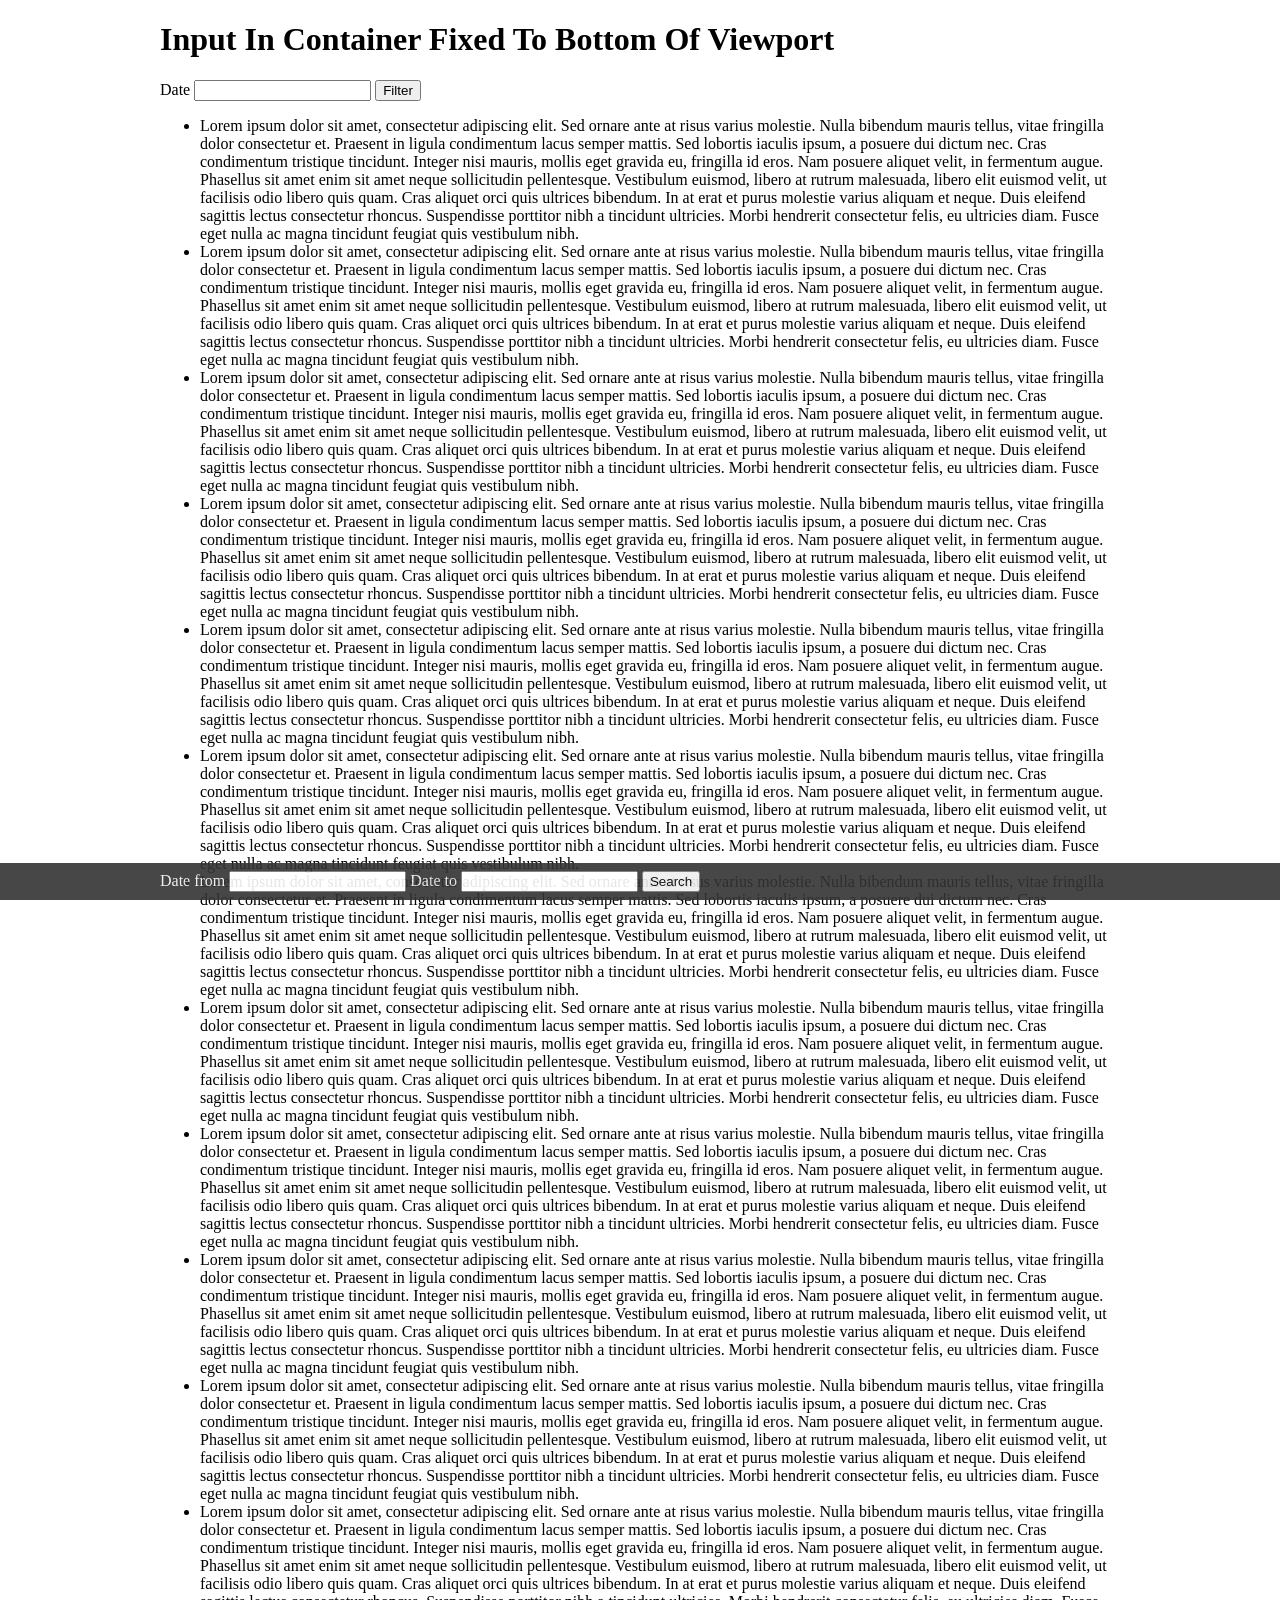
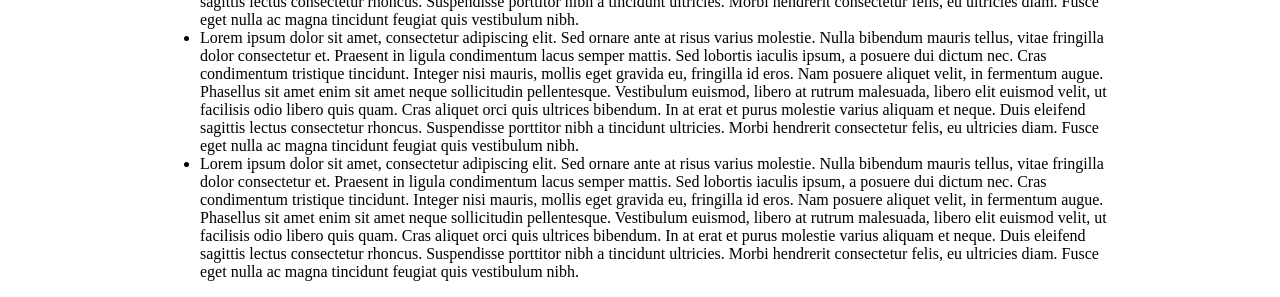
<file: WebApplication1/datetimepicker/tests/input_in_container_fixed_to_bottom_of_viewport.html>
<!DOCTYPE html>
<html>
    <head>
        <title>Input In Container Fixed To Bottom Of Viewport | datetimepicker Tests</title>
        <meta charset="UTF-8">
        <meta name="viewport" content="width=device-width, initial-scale=1.0">

        <link rel="stylesheet" type="text/css" href="../jquery.datetimepicker.css"/>

        <style>
            body {
                margin: 0;
                padding: 0;
            }

            main {
                width: 960px;
                margin: 0 auto;
            }

            #search {
                position: fixed;
                bottom: 0;
                z-index: 3;
                width: 100%;
                color: #f0f0f0;
                background-color: #333;
                opacity: 0.9;
                -webkit-opacity: 0.9;
                -moz-opacity: 0.9;
            }

            #search form {
                width: 960px;
                margin: 0 auto;
                padding: 0.5em;
            }

            #search form > div,
            #filters form > div {
                display: inline;
            }
        </style>
    </head>

    <body>
        <main>
            <h1>Input In Container Fixed To Bottom Of Viewport</h1>

            <div id="filters">
                <form method="post" action="?">
                    <div>
                        <label for="filter-date">Date</label>
                        <input type="text" name="filter-date" id="filter-date"/>
                    </div>

                    <div>
                        <input type="submit" value="Filter"/>
                    </div>
                </form>
            </div>

            <ul>
                <li>Lorem ipsum dolor sit amet, consectetur adipiscing elit. Sed ornare ante at risus varius molestie. Nulla bibendum mauris tellus, vitae fringilla dolor consectetur et. Praesent in ligula condimentum lacus semper mattis. Sed lobortis iaculis ipsum, a posuere dui dictum nec. Cras condimentum tristique tincidunt. Integer nisi mauris, mollis eget gravida eu, fringilla id eros. Nam posuere aliquet velit, in fermentum augue. Phasellus sit amet enim sit amet neque sollicitudin pellentesque. Vestibulum euismod, libero at rutrum malesuada, libero elit euismod velit, ut facilisis odio libero quis quam. Cras aliquet orci quis ultrices bibendum. In at erat et purus molestie varius aliquam et neque. Duis eleifend sagittis lectus consectetur rhoncus. Suspendisse porttitor nibh a tincidunt ultricies. Morbi hendrerit consectetur felis, eu ultricies diam. Fusce eget nulla ac magna tincidunt feugiat quis vestibulum nibh.</li>
                <li>Lorem ipsum dolor sit amet, consectetur adipiscing elit. Sed ornare ante at risus varius molestie. Nulla bibendum mauris tellus, vitae fringilla dolor consectetur et. Praesent in ligula condimentum lacus semper mattis. Sed lobortis iaculis ipsum, a posuere dui dictum nec. Cras condimentum tristique tincidunt. Integer nisi mauris, mollis eget gravida eu, fringilla id eros. Nam posuere aliquet velit, in fermentum augue. Phasellus sit amet enim sit amet neque sollicitudin pellentesque. Vestibulum euismod, libero at rutrum malesuada, libero elit euismod velit, ut facilisis odio libero quis quam. Cras aliquet orci quis ultrices bibendum. In at erat et purus molestie varius aliquam et neque. Duis eleifend sagittis lectus consectetur rhoncus. Suspendisse porttitor nibh a tincidunt ultricies. Morbi hendrerit consectetur felis, eu ultricies diam. Fusce eget nulla ac magna tincidunt feugiat quis vestibulum nibh.</li>
                <li>Lorem ipsum dolor sit amet, consectetur adipiscing elit. Sed ornare ante at risus varius molestie. Nulla bibendum mauris tellus, vitae fringilla dolor consectetur et. Praesent in ligula condimentum lacus semper mattis. Sed lobortis iaculis ipsum, a posuere dui dictum nec. Cras condimentum tristique tincidunt. Integer nisi mauris, mollis eget gravida eu, fringilla id eros. Nam posuere aliquet velit, in fermentum augue. Phasellus sit amet enim sit amet neque sollicitudin pellentesque. Vestibulum euismod, libero at rutrum malesuada, libero elit euismod velit, ut facilisis odio libero quis quam. Cras aliquet orci quis ultrices bibendum. In at erat et purus molestie varius aliquam et neque. Duis eleifend sagittis lectus consectetur rhoncus. Suspendisse porttitor nibh a tincidunt ultricies. Morbi hendrerit consectetur felis, eu ultricies diam. Fusce eget nulla ac magna tincidunt feugiat quis vestibulum nibh.</li>
                <li>Lorem ipsum dolor sit amet, consectetur adipiscing elit. Sed ornare ante at risus varius molestie. Nulla bibendum mauris tellus, vitae fringilla dolor consectetur et. Praesent in ligula condimentum lacus semper mattis. Sed lobortis iaculis ipsum, a posuere dui dictum nec. Cras condimentum tristique tincidunt. Integer nisi mauris, mollis eget gravida eu, fringilla id eros. Nam posuere aliquet velit, in fermentum augue. Phasellus sit amet enim sit amet neque sollicitudin pellentesque. Vestibulum euismod, libero at rutrum malesuada, libero elit euismod velit, ut facilisis odio libero quis quam. Cras aliquet orci quis ultrices bibendum. In at erat et purus molestie varius aliquam et neque. Duis eleifend sagittis lectus consectetur rhoncus. Suspendisse porttitor nibh a tincidunt ultricies. Morbi hendrerit consectetur felis, eu ultricies diam. Fusce eget nulla ac magna tincidunt feugiat quis vestibulum nibh.</li>
                <li>Lorem ipsum dolor sit amet, consectetur adipiscing elit. Sed ornare ante at risus varius molestie. Nulla bibendum mauris tellus, vitae fringilla dolor consectetur et. Praesent in ligula condimentum lacus semper mattis. Sed lobortis iaculis ipsum, a posuere dui dictum nec. Cras condimentum tristique tincidunt. Integer nisi mauris, mollis eget gravida eu, fringilla id eros. Nam posuere aliquet velit, in fermentum augue. Phasellus sit amet enim sit amet neque sollicitudin pellentesque. Vestibulum euismod, libero at rutrum malesuada, libero elit euismod velit, ut facilisis odio libero quis quam. Cras aliquet orci quis ultrices bibendum. In at erat et purus molestie varius aliquam et neque. Duis eleifend sagittis lectus consectetur rhoncus. Suspendisse porttitor nibh a tincidunt ultricies. Morbi hendrerit consectetur felis, eu ultricies diam. Fusce eget nulla ac magna tincidunt feugiat quis vestibulum nibh.</li>
                <li>Lorem ipsum dolor sit amet, consectetur adipiscing elit. Sed ornare ante at risus varius molestie. Nulla bibendum mauris tellus, vitae fringilla dolor consectetur et. Praesent in ligula condimentum lacus semper mattis. Sed lobortis iaculis ipsum, a posuere dui dictum nec. Cras condimentum tristique tincidunt. Integer nisi mauris, mollis eget gravida eu, fringilla id eros. Nam posuere aliquet velit, in fermentum augue. Phasellus sit amet enim sit amet neque sollicitudin pellentesque. Vestibulum euismod, libero at rutrum malesuada, libero elit euismod velit, ut facilisis odio libero quis quam. Cras aliquet orci quis ultrices bibendum. In at erat et purus molestie varius aliquam et neque. Duis eleifend sagittis lectus consectetur rhoncus. Suspendisse porttitor nibh a tincidunt ultricies. Morbi hendrerit consectetur felis, eu ultricies diam. Fusce eget nulla ac magna tincidunt feugiat quis vestibulum nibh.</li>
                <li>Lorem ipsum dolor sit amet, consectetur adipiscing elit. Sed ornare ante at risus varius molestie. Nulla bibendum mauris tellus, vitae fringilla dolor consectetur et. Praesent in ligula condimentum lacus semper mattis. Sed lobortis iaculis ipsum, a posuere dui dictum nec. Cras condimentum tristique tincidunt. Integer nisi mauris, mollis eget gravida eu, fringilla id eros. Nam posuere aliquet velit, in fermentum augue. Phasellus sit amet enim sit amet neque sollicitudin pellentesque. Vestibulum euismod, libero at rutrum malesuada, libero elit euismod velit, ut facilisis odio libero quis quam. Cras aliquet orci quis ultrices bibendum. In at erat et purus molestie varius aliquam et neque. Duis eleifend sagittis lectus consectetur rhoncus. Suspendisse porttitor nibh a tincidunt ultricies. Morbi hendrerit consectetur felis, eu ultricies diam. Fusce eget nulla ac magna tincidunt feugiat quis vestibulum nibh.</li>
                <li>Lorem ipsum dolor sit amet, consectetur adipiscing elit. Sed ornare ante at risus varius molestie. Nulla bibendum mauris tellus, vitae fringilla dolor consectetur et. Praesent in ligula condimentum lacus semper mattis. Sed lobortis iaculis ipsum, a posuere dui dictum nec. Cras condimentum tristique tincidunt. Integer nisi mauris, mollis eget gravida eu, fringilla id eros. Nam posuere aliquet velit, in fermentum augue. Phasellus sit amet enim sit amet neque sollicitudin pellentesque. Vestibulum euismod, libero at rutrum malesuada, libero elit euismod velit, ut facilisis odio libero quis quam. Cras aliquet orci quis ultrices bibendum. In at erat et purus molestie varius aliquam et neque. Duis eleifend sagittis lectus consectetur rhoncus. Suspendisse porttitor nibh a tincidunt ultricies. Morbi hendrerit consectetur felis, eu ultricies diam. Fusce eget nulla ac magna tincidunt feugiat quis vestibulum nibh.</li>
                <li>Lorem ipsum dolor sit amet, consectetur adipiscing elit. Sed ornare ante at risus varius molestie. Nulla bibendum mauris tellus, vitae fringilla dolor consectetur et. Praesent in ligula condimentum lacus semper mattis. Sed lobortis iaculis ipsum, a posuere dui dictum nec. Cras condimentum tristique tincidunt. Integer nisi mauris, mollis eget gravida eu, fringilla id eros. Nam posuere aliquet velit, in fermentum augue. Phasellus sit amet enim sit amet neque sollicitudin pellentesque. Vestibulum euismod, libero at rutrum malesuada, libero elit euismod velit, ut facilisis odio libero quis quam. Cras aliquet orci quis ultrices bibendum. In at erat et purus molestie varius aliquam et neque. Duis eleifend sagittis lectus consectetur rhoncus. Suspendisse porttitor nibh a tincidunt ultricies. Morbi hendrerit consectetur felis, eu ultricies diam. Fusce eget nulla ac magna tincidunt feugiat quis vestibulum nibh.</li>
                <li>Lorem ipsum dolor sit amet, consectetur adipiscing elit. Sed ornare ante at risus varius molestie. Nulla bibendum mauris tellus, vitae fringilla dolor consectetur et. Praesent in ligula condimentum lacus semper mattis. Sed lobortis iaculis ipsum, a posuere dui dictum nec. Cras condimentum tristique tincidunt. Integer nisi mauris, mollis eget gravida eu, fringilla id eros. Nam posuere aliquet velit, in fermentum augue. Phasellus sit amet enim sit amet neque sollicitudin pellentesque. Vestibulum euismod, libero at rutrum malesuada, libero elit euismod velit, ut facilisis odio libero quis quam. Cras aliquet orci quis ultrices bibendum. In at erat et purus molestie varius aliquam et neque. Duis eleifend sagittis lectus consectetur rhoncus. Suspendisse porttitor nibh a tincidunt ultricies. Morbi hendrerit consectetur felis, eu ultricies diam. Fusce eget nulla ac magna tincidunt feugiat quis vestibulum nibh.</li>
                <li>Lorem ipsum dolor sit amet, consectetur adipiscing elit. Sed ornare ante at risus varius molestie. Nulla bibendum mauris tellus, vitae fringilla dolor consectetur et. Praesent in ligula condimentum lacus semper mattis. Sed lobortis iaculis ipsum, a posuere dui dictum nec. Cras condimentum tristique tincidunt. Integer nisi mauris, mollis eget gravida eu, fringilla id eros. Nam posuere aliquet velit, in fermentum augue. Phasellus sit amet enim sit amet neque sollicitudin pellentesque. Vestibulum euismod, libero at rutrum malesuada, libero elit euismod velit, ut facilisis odio libero quis quam. Cras aliquet orci quis ultrices bibendum. In at erat et purus molestie varius aliquam et neque. Duis eleifend sagittis lectus consectetur rhoncus. Suspendisse porttitor nibh a tincidunt ultricies. Morbi hendrerit consectetur felis, eu ultricies diam. Fusce eget nulla ac magna tincidunt feugiat quis vestibulum nibh.</li>
                <li>Lorem ipsum dolor sit amet, consectetur adipiscing elit. Sed ornare ante at risus varius molestie. Nulla bibendum mauris tellus, vitae fringilla dolor consectetur et. Praesent in ligula condimentum lacus semper mattis. Sed lobortis iaculis ipsum, a posuere dui dictum nec. Cras condimentum tristique tincidunt. Integer nisi mauris, mollis eget gravida eu, fringilla id eros. Nam posuere aliquet velit, in fermentum augue. Phasellus sit amet enim sit amet neque sollicitudin pellentesque. Vestibulum euismod, libero at rutrum malesuada, libero elit euismod velit, ut facilisis odio libero quis quam. Cras aliquet orci quis ultrices bibendum. In at erat et purus molestie varius aliquam et neque. Duis eleifend sagittis lectus consectetur rhoncus. Suspendisse porttitor nibh a tincidunt ultricies. Morbi hendrerit consectetur felis, eu ultricies diam. Fusce eget nulla ac magna tincidunt feugiat quis vestibulum nibh.</li>
                <li>Lorem ipsum dolor sit amet, consectetur adipiscing elit. Sed ornare ante at risus varius molestie. Nulla bibendum mauris tellus, vitae fringilla dolor consectetur et. Praesent in ligula condimentum lacus semper mattis. Sed lobortis iaculis ipsum, a posuere dui dictum nec. Cras condimentum tristique tincidunt. Integer nisi mauris, mollis eget gravida eu, fringilla id eros. Nam posuere aliquet velit, in fermentum augue. Phasellus sit amet enim sit amet neque sollicitudin pellentesque. Vestibulum euismod, libero at rutrum malesuada, libero elit euismod velit, ut facilisis odio libero quis quam. Cras aliquet orci quis ultrices bibendum. In at erat et purus molestie varius aliquam et neque. Duis eleifend sagittis lectus consectetur rhoncus. Suspendisse porttitor nibh a tincidunt ultricies. Morbi hendrerit consectetur felis, eu ultricies diam. Fusce eget nulla ac magna tincidunt feugiat quis vestibulum nibh.</li>
                <li>Lorem ipsum dolor sit amet, consectetur adipiscing elit. Sed ornare ante at risus varius molestie. Nulla bibendum mauris tellus, vitae fringilla dolor consectetur et. Praesent in ligula condimentum lacus semper mattis. Sed lobortis iaculis ipsum, a posuere dui dictum nec. Cras condimentum tristique tincidunt. Integer nisi mauris, mollis eget gravida eu, fringilla id eros. Nam posuere aliquet velit, in fermentum augue. Phasellus sit amet enim sit amet neque sollicitudin pellentesque. Vestibulum euismod, libero at rutrum malesuada, libero elit euismod velit, ut facilisis odio libero quis quam. Cras aliquet orci quis ultrices bibendum. In at erat et purus molestie varius aliquam et neque. Duis eleifend sagittis lectus consectetur rhoncus. Suspendisse porttitor nibh a tincidunt ultricies. Morbi hendrerit consectetur felis, eu ultricies diam. Fusce eget nulla ac magna tincidunt feugiat quis vestibulum nibh.</li>
            </ul>
        </main>

        <footer>
            <div id="search">
                <form method="post" action="?">
                    <div>
                        <label for="search-from-date">Date from</label>
                        <input type="text" name="search-from-date" id="search-from-date"/>
                    </div>

                    <div>
                        <label for="search-to-date">Date to</label>
                        <input type="text" name="search-to-date" id="search-to-date"/>
                    </div>

                    <div>
                        <input type="submit" value="Search"/>
                    </div>
                </form>
            </div>
        </footer>

        <script src="../jquery.js"></script>
        <script src="../build/jquery.datetimepicker.full.js"></script>

        <script>
            /*jslint browser:true*/
            /*global jQuery, document*/

            jQuery(document).ready(function () {
                'use strict';

                jQuery('#filter-date, #search-from-date, #search-to-date').datetimepicker();
            });
        </script>
    </body>
</html>
</file>
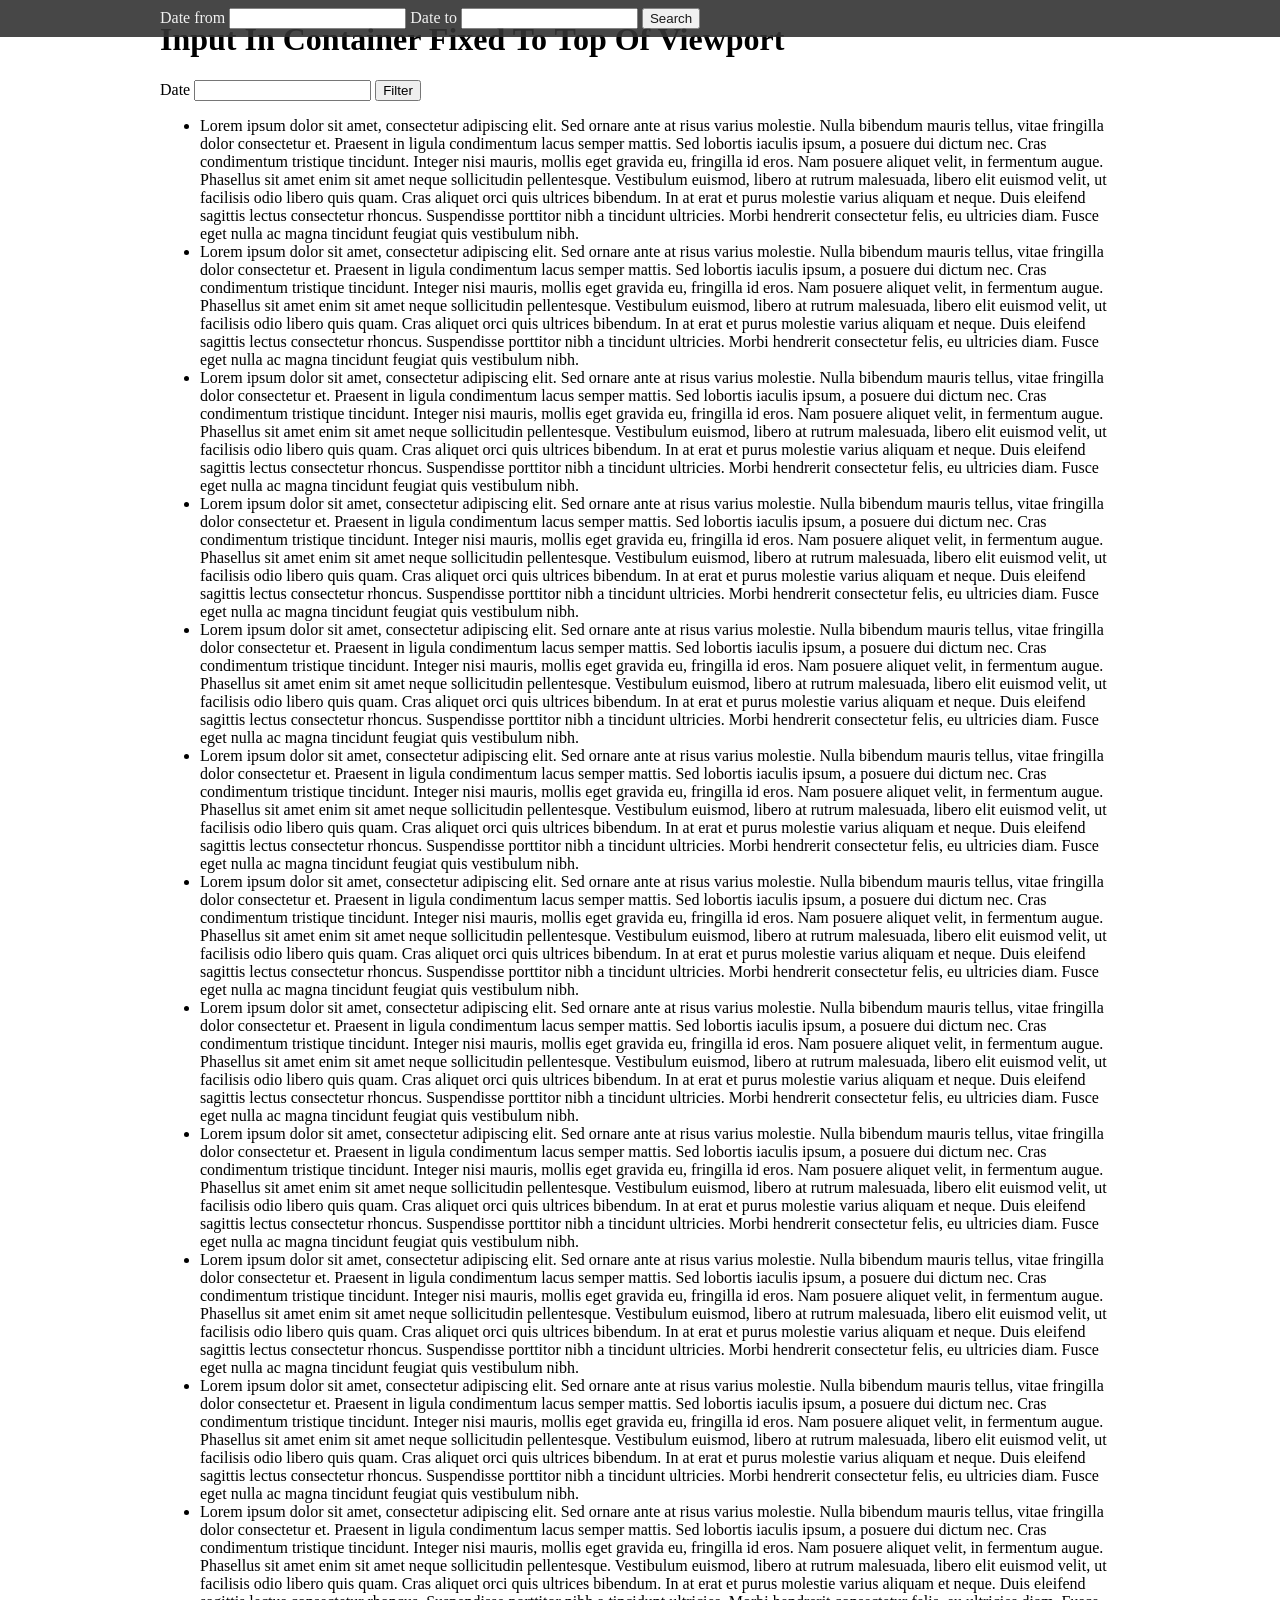
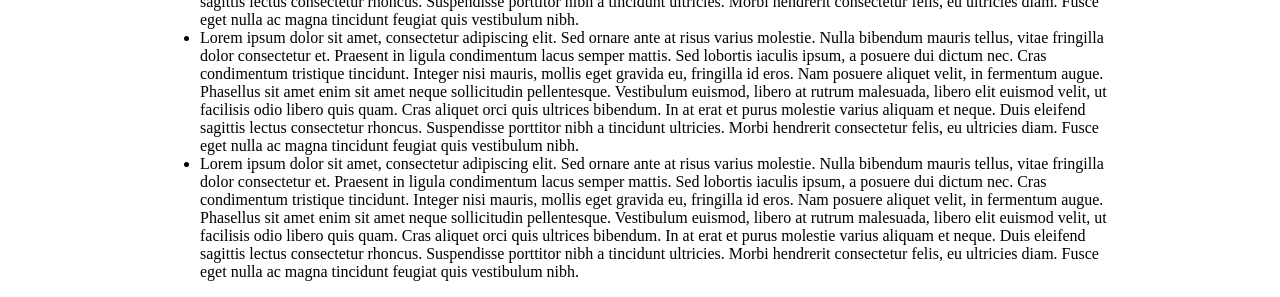
<file: WebApplication1/datetimepicker/tests/input_in_container_fixed_to_top_of_viewport.html>
<!DOCTYPE html>
<html>
    <head>
        <title>Input In Container Fixed To Top Of Viewport | datetimepicker Tests</title>
        <meta charset="UTF-8">
        <meta name="viewport" content="width=device-width, initial-scale=1.0">

        <link rel="stylesheet" type="text/css" href="../jquery.datetimepicker.css"/>

        <style>
            body {
                margin: 0;
                padding: 0;
            }

            main {
                width: 960px;
                margin: 0 auto;
            }

            #search {
                position: fixed;
                top: 0;
                z-index: 3;
                width: 100%;
                color: #f0f0f0;
                background-color: #333;
                opacity: 0.9;
                -webkit-opacity: 0.9;
                -moz-opacity: 0.9;
            }

            #search form {
                width: 960px;
                margin: 0 auto;
                padding: 0.5em;
            }

            #search form > div,
            #filters form > div {
                display: inline;
            }
        </style>
    </head>

    <body>
        <main>
            <h1>Input In Container Fixed To Top Of Viewport</h1>

            <div id="filters">
                <form method="post" action="?">
                    <div>
                        <label for="filter-date">Date</label>
                        <input type="text" name="filter-date" id="filter-date"/>
                    </div>

                    <div>
                        <input type="submit" value="Filter"/>
                    </div>
                </form>
            </div>

            <ul>
                <li>Lorem ipsum dolor sit amet, consectetur adipiscing elit. Sed ornare ante at risus varius molestie. Nulla bibendum mauris tellus, vitae fringilla dolor consectetur et. Praesent in ligula condimentum lacus semper mattis. Sed lobortis iaculis ipsum, a posuere dui dictum nec. Cras condimentum tristique tincidunt. Integer nisi mauris, mollis eget gravida eu, fringilla id eros. Nam posuere aliquet velit, in fermentum augue. Phasellus sit amet enim sit amet neque sollicitudin pellentesque. Vestibulum euismod, libero at rutrum malesuada, libero elit euismod velit, ut facilisis odio libero quis quam. Cras aliquet orci quis ultrices bibendum. In at erat et purus molestie varius aliquam et neque. Duis eleifend sagittis lectus consectetur rhoncus. Suspendisse porttitor nibh a tincidunt ultricies. Morbi hendrerit consectetur felis, eu ultricies diam. Fusce eget nulla ac magna tincidunt feugiat quis vestibulum nibh.</li>
                <li>Lorem ipsum dolor sit amet, consectetur adipiscing elit. Sed ornare ante at risus varius molestie. Nulla bibendum mauris tellus, vitae fringilla dolor consectetur et. Praesent in ligula condimentum lacus semper mattis. Sed lobortis iaculis ipsum, a posuere dui dictum nec. Cras condimentum tristique tincidunt. Integer nisi mauris, mollis eget gravida eu, fringilla id eros. Nam posuere aliquet velit, in fermentum augue. Phasellus sit amet enim sit amet neque sollicitudin pellentesque. Vestibulum euismod, libero at rutrum malesuada, libero elit euismod velit, ut facilisis odio libero quis quam. Cras aliquet orci quis ultrices bibendum. In at erat et purus molestie varius aliquam et neque. Duis eleifend sagittis lectus consectetur rhoncus. Suspendisse porttitor nibh a tincidunt ultricies. Morbi hendrerit consectetur felis, eu ultricies diam. Fusce eget nulla ac magna tincidunt feugiat quis vestibulum nibh.</li>
                <li>Lorem ipsum dolor sit amet, consectetur adipiscing elit. Sed ornare ante at risus varius molestie. Nulla bibendum mauris tellus, vitae fringilla dolor consectetur et. Praesent in ligula condimentum lacus semper mattis. Sed lobortis iaculis ipsum, a posuere dui dictum nec. Cras condimentum tristique tincidunt. Integer nisi mauris, mollis eget gravida eu, fringilla id eros. Nam posuere aliquet velit, in fermentum augue. Phasellus sit amet enim sit amet neque sollicitudin pellentesque. Vestibulum euismod, libero at rutrum malesuada, libero elit euismod velit, ut facilisis odio libero quis quam. Cras aliquet orci quis ultrices bibendum. In at erat et purus molestie varius aliquam et neque. Duis eleifend sagittis lectus consectetur rhoncus. Suspendisse porttitor nibh a tincidunt ultricies. Morbi hendrerit consectetur felis, eu ultricies diam. Fusce eget nulla ac magna tincidunt feugiat quis vestibulum nibh.</li>
                <li>Lorem ipsum dolor sit amet, consectetur adipiscing elit. Sed ornare ante at risus varius molestie. Nulla bibendum mauris tellus, vitae fringilla dolor consectetur et. Praesent in ligula condimentum lacus semper mattis. Sed lobortis iaculis ipsum, a posuere dui dictum nec. Cras condimentum tristique tincidunt. Integer nisi mauris, mollis eget gravida eu, fringilla id eros. Nam posuere aliquet velit, in fermentum augue. Phasellus sit amet enim sit amet neque sollicitudin pellentesque. Vestibulum euismod, libero at rutrum malesuada, libero elit euismod velit, ut facilisis odio libero quis quam. Cras aliquet orci quis ultrices bibendum. In at erat et purus molestie varius aliquam et neque. Duis eleifend sagittis lectus consectetur rhoncus. Suspendisse porttitor nibh a tincidunt ultricies. Morbi hendrerit consectetur felis, eu ultricies diam. Fusce eget nulla ac magna tincidunt feugiat quis vestibulum nibh.</li>
                <li>Lorem ipsum dolor sit amet, consectetur adipiscing elit. Sed ornare ante at risus varius molestie. Nulla bibendum mauris tellus, vitae fringilla dolor consectetur et. Praesent in ligula condimentum lacus semper mattis. Sed lobortis iaculis ipsum, a posuere dui dictum nec. Cras condimentum tristique tincidunt. Integer nisi mauris, mollis eget gravida eu, fringilla id eros. Nam posuere aliquet velit, in fermentum augue. Phasellus sit amet enim sit amet neque sollicitudin pellentesque. Vestibulum euismod, libero at rutrum malesuada, libero elit euismod velit, ut facilisis odio libero quis quam. Cras aliquet orci quis ultrices bibendum. In at erat et purus molestie varius aliquam et neque. Duis eleifend sagittis lectus consectetur rhoncus. Suspendisse porttitor nibh a tincidunt ultricies. Morbi hendrerit consectetur felis, eu ultricies diam. Fusce eget nulla ac magna tincidunt feugiat quis vestibulum nibh.</li>
                <li>Lorem ipsum dolor sit amet, consectetur adipiscing elit. Sed ornare ante at risus varius molestie. Nulla bibendum mauris tellus, vitae fringilla dolor consectetur et. Praesent in ligula condimentum lacus semper mattis. Sed lobortis iaculis ipsum, a posuere dui dictum nec. Cras condimentum tristique tincidunt. Integer nisi mauris, mollis eget gravida eu, fringilla id eros. Nam posuere aliquet velit, in fermentum augue. Phasellus sit amet enim sit amet neque sollicitudin pellentesque. Vestibulum euismod, libero at rutrum malesuada, libero elit euismod velit, ut facilisis odio libero quis quam. Cras aliquet orci quis ultrices bibendum. In at erat et purus molestie varius aliquam et neque. Duis eleifend sagittis lectus consectetur rhoncus. Suspendisse porttitor nibh a tincidunt ultricies. Morbi hendrerit consectetur felis, eu ultricies diam. Fusce eget nulla ac magna tincidunt feugiat quis vestibulum nibh.</li>
                <li>Lorem ipsum dolor sit amet, consectetur adipiscing elit. Sed ornare ante at risus varius molestie. Nulla bibendum mauris tellus, vitae fringilla dolor consectetur et. Praesent in ligula condimentum lacus semper mattis. Sed lobortis iaculis ipsum, a posuere dui dictum nec. Cras condimentum tristique tincidunt. Integer nisi mauris, mollis eget gravida eu, fringilla id eros. Nam posuere aliquet velit, in fermentum augue. Phasellus sit amet enim sit amet neque sollicitudin pellentesque. Vestibulum euismod, libero at rutrum malesuada, libero elit euismod velit, ut facilisis odio libero quis quam. Cras aliquet orci quis ultrices bibendum. In at erat et purus molestie varius aliquam et neque. Duis eleifend sagittis lectus consectetur rhoncus. Suspendisse porttitor nibh a tincidunt ultricies. Morbi hendrerit consectetur felis, eu ultricies diam. Fusce eget nulla ac magna tincidunt feugiat quis vestibulum nibh.</li>
                <li>Lorem ipsum dolor sit amet, consectetur adipiscing elit. Sed ornare ante at risus varius molestie. Nulla bibendum mauris tellus, vitae fringilla dolor consectetur et. Praesent in ligula condimentum lacus semper mattis. Sed lobortis iaculis ipsum, a posuere dui dictum nec. Cras condimentum tristique tincidunt. Integer nisi mauris, mollis eget gravida eu, fringilla id eros. Nam posuere aliquet velit, in fermentum augue. Phasellus sit amet enim sit amet neque sollicitudin pellentesque. Vestibulum euismod, libero at rutrum malesuada, libero elit euismod velit, ut facilisis odio libero quis quam. Cras aliquet orci quis ultrices bibendum. In at erat et purus molestie varius aliquam et neque. Duis eleifend sagittis lectus consectetur rhoncus. Suspendisse porttitor nibh a tincidunt ultricies. Morbi hendrerit consectetur felis, eu ultricies diam. Fusce eget nulla ac magna tincidunt feugiat quis vestibulum nibh.</li>
                <li>Lorem ipsum dolor sit amet, consectetur adipiscing elit. Sed ornare ante at risus varius molestie. Nulla bibendum mauris tellus, vitae fringilla dolor consectetur et. Praesent in ligula condimentum lacus semper mattis. Sed lobortis iaculis ipsum, a posuere dui dictum nec. Cras condimentum tristique tincidunt. Integer nisi mauris, mollis eget gravida eu, fringilla id eros. Nam posuere aliquet velit, in fermentum augue. Phasellus sit amet enim sit amet neque sollicitudin pellentesque. Vestibulum euismod, libero at rutrum malesuada, libero elit euismod velit, ut facilisis odio libero quis quam. Cras aliquet orci quis ultrices bibendum. In at erat et purus molestie varius aliquam et neque. Duis eleifend sagittis lectus consectetur rhoncus. Suspendisse porttitor nibh a tincidunt ultricies. Morbi hendrerit consectetur felis, eu ultricies diam. Fusce eget nulla ac magna tincidunt feugiat quis vestibulum nibh.</li>
                <li>Lorem ipsum dolor sit amet, consectetur adipiscing elit. Sed ornare ante at risus varius molestie. Nulla bibendum mauris tellus, vitae fringilla dolor consectetur et. Praesent in ligula condimentum lacus semper mattis. Sed lobortis iaculis ipsum, a posuere dui dictum nec. Cras condimentum tristique tincidunt. Integer nisi mauris, mollis eget gravida eu, fringilla id eros. Nam posuere aliquet velit, in fermentum augue. Phasellus sit amet enim sit amet neque sollicitudin pellentesque. Vestibulum euismod, libero at rutrum malesuada, libero elit euismod velit, ut facilisis odio libero quis quam. Cras aliquet orci quis ultrices bibendum. In at erat et purus molestie varius aliquam et neque. Duis eleifend sagittis lectus consectetur rhoncus. Suspendisse porttitor nibh a tincidunt ultricies. Morbi hendrerit consectetur felis, eu ultricies diam. Fusce eget nulla ac magna tincidunt feugiat quis vestibulum nibh.</li>
                <li>Lorem ipsum dolor sit amet, consectetur adipiscing elit. Sed ornare ante at risus varius molestie. Nulla bibendum mauris tellus, vitae fringilla dolor consectetur et. Praesent in ligula condimentum lacus semper mattis. Sed lobortis iaculis ipsum, a posuere dui dictum nec. Cras condimentum tristique tincidunt. Integer nisi mauris, mollis eget gravida eu, fringilla id eros. Nam posuere aliquet velit, in fermentum augue. Phasellus sit amet enim sit amet neque sollicitudin pellentesque. Vestibulum euismod, libero at rutrum malesuada, libero elit euismod velit, ut facilisis odio libero quis quam. Cras aliquet orci quis ultrices bibendum. In at erat et purus molestie varius aliquam et neque. Duis eleifend sagittis lectus consectetur rhoncus. Suspendisse porttitor nibh a tincidunt ultricies. Morbi hendrerit consectetur felis, eu ultricies diam. Fusce eget nulla ac magna tincidunt feugiat quis vestibulum nibh.</li>
                <li>Lorem ipsum dolor sit amet, consectetur adipiscing elit. Sed ornare ante at risus varius molestie. Nulla bibendum mauris tellus, vitae fringilla dolor consectetur et. Praesent in ligula condimentum lacus semper mattis. Sed lobortis iaculis ipsum, a posuere dui dictum nec. Cras condimentum tristique tincidunt. Integer nisi mauris, mollis eget gravida eu, fringilla id eros. Nam posuere aliquet velit, in fermentum augue. Phasellus sit amet enim sit amet neque sollicitudin pellentesque. Vestibulum euismod, libero at rutrum malesuada, libero elit euismod velit, ut facilisis odio libero quis quam. Cras aliquet orci quis ultrices bibendum. In at erat et purus molestie varius aliquam et neque. Duis eleifend sagittis lectus consectetur rhoncus. Suspendisse porttitor nibh a tincidunt ultricies. Morbi hendrerit consectetur felis, eu ultricies diam. Fusce eget nulla ac magna tincidunt feugiat quis vestibulum nibh.</li>
                <li>Lorem ipsum dolor sit amet, consectetur adipiscing elit. Sed ornare ante at risus varius molestie. Nulla bibendum mauris tellus, vitae fringilla dolor consectetur et. Praesent in ligula condimentum lacus semper mattis. Sed lobortis iaculis ipsum, a posuere dui dictum nec. Cras condimentum tristique tincidunt. Integer nisi mauris, mollis eget gravida eu, fringilla id eros. Nam posuere aliquet velit, in fermentum augue. Phasellus sit amet enim sit amet neque sollicitudin pellentesque. Vestibulum euismod, libero at rutrum malesuada, libero elit euismod velit, ut facilisis odio libero quis quam. Cras aliquet orci quis ultrices bibendum. In at erat et purus molestie varius aliquam et neque. Duis eleifend sagittis lectus consectetur rhoncus. Suspendisse porttitor nibh a tincidunt ultricies. Morbi hendrerit consectetur felis, eu ultricies diam. Fusce eget nulla ac magna tincidunt feugiat quis vestibulum nibh.</li>
                <li>Lorem ipsum dolor sit amet, consectetur adipiscing elit. Sed ornare ante at risus varius molestie. Nulla bibendum mauris tellus, vitae fringilla dolor consectetur et. Praesent in ligula condimentum lacus semper mattis. Sed lobortis iaculis ipsum, a posuere dui dictum nec. Cras condimentum tristique tincidunt. Integer nisi mauris, mollis eget gravida eu, fringilla id eros. Nam posuere aliquet velit, in fermentum augue. Phasellus sit amet enim sit amet neque sollicitudin pellentesque. Vestibulum euismod, libero at rutrum malesuada, libero elit euismod velit, ut facilisis odio libero quis quam. Cras aliquet orci quis ultrices bibendum. In at erat et purus molestie varius aliquam et neque. Duis eleifend sagittis lectus consectetur rhoncus. Suspendisse porttitor nibh a tincidunt ultricies. Morbi hendrerit consectetur felis, eu ultricies diam. Fusce eget nulla ac magna tincidunt feugiat quis vestibulum nibh.</li>
            </ul>
        </main>

        <footer>
            <div id="search">
                <form method="post" action="?">
                    <div>
                        <label for="search-from-date">Date from</label>
                        <input type="text" name="search-from-date" id="search-from-date"/>
                    </div>

                    <div>
                        <label for="search-to-date">Date to</label>
                        <input type="text" name="search-to-date" id="search-to-date"/>
                    </div>

                    <div>
                        <input type="submit" value="Search"/>
                    </div>
                </form>
            </div>
        </footer>

        <script src="../jquery.js"></script>
        <script src="../build/jquery.datetimepicker.full.js"></script>

        <script>
            /*jslint browser:true*/
            /*global jQuery, document*/

            jQuery(document).ready(function () {
                'use strict';

                jQuery('#filter-date, #search-from-date, #search-to-date').datetimepicker();
            });
        </script>
    </body>
</html>
</file>
